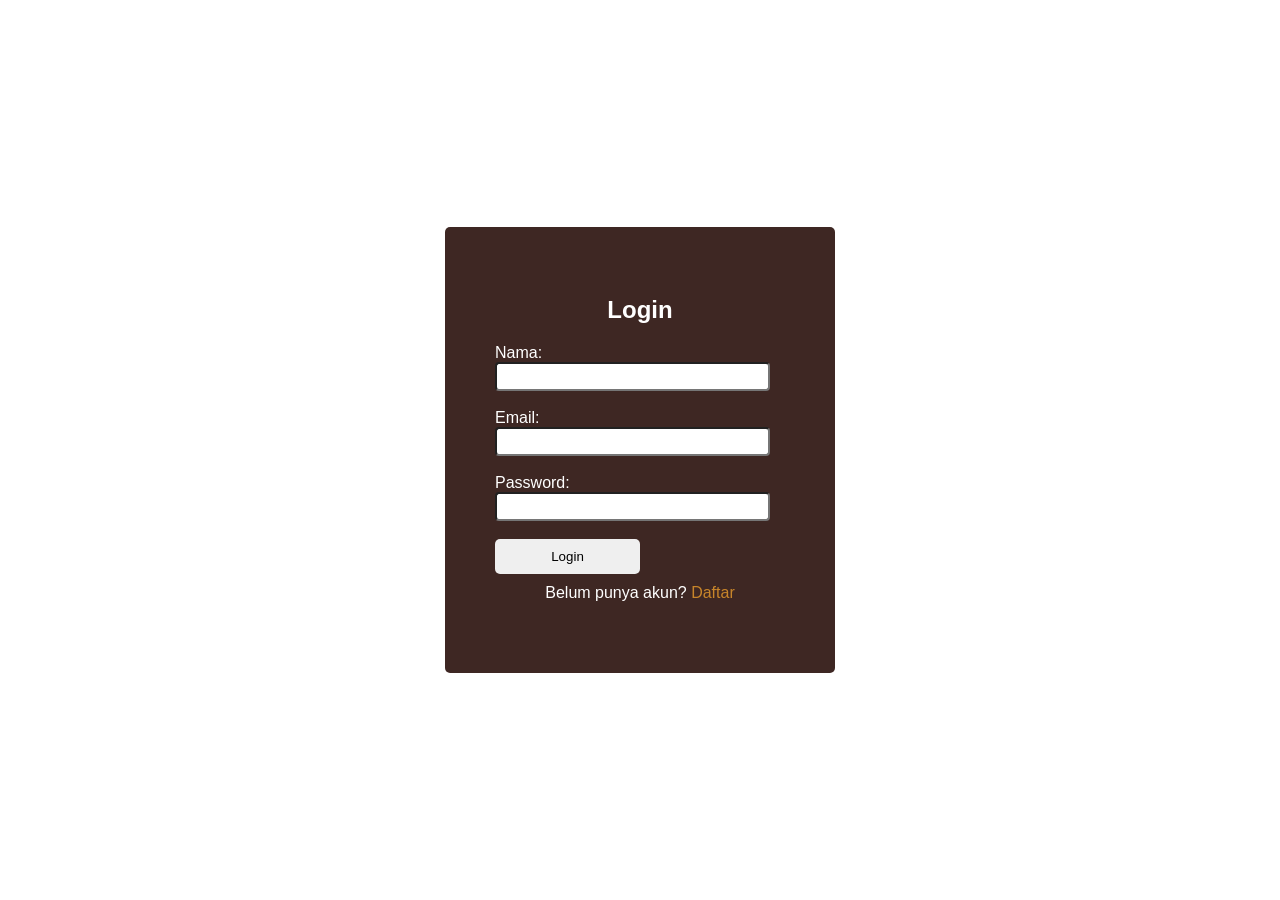
<file: login.html>
<!DOCTYPE html>
<html lang="en">

<head>
    <meta charset="UTF-8">
    <meta name="viewport" content="width=device-width, initial-scale=1.0">
    <title>Login</title>
    <script src="script.js"></script>
    <link rel="stylesheet" href="css/style.css">
</head>

<body>
    <header>

    </header>

    <main>
        <section class="login">
            <div class="formcard">
                <h1>Login</h1>

                <form action="index.html">
                    <label for="nama">Nama:</label><br>
                    <input type="text" id="nama" required><br><br>

                    <label for="email">Email:</label><br>
                    <input type="email" id="email" required><br><br>

                    <label for="password">Password:</label><br>
                    <input type="password" id="password" required><br><br>

                    <input type="submit" value="Login" onclick="return validasi()">

                    <p>Belum punya akun? <a href="registrasi.html">Daftar</a></p>
                </form>
            </div>
        </section>
    </main>

    <script>
        function validasi() {

            const nama = document.getElementById('nama').value;
            const email = document.getElementById('email').value;
            const password = document.getElementById('password').value;

            if (nama === "" && email === "" && password === "") {
                alert("Kolom harus di isi");
                return false;
            }

            if (nama === "") {
                alert("Nama wajib di isi");
                return false;
            }

            if (email === "") {
                alert("Email wajib di isi");
                return false;
            }

            if (!email.includes("@")) {
                alert("Email harus mengandung karakter @");
                return false;
            }

            if (password === "") {
                alert("Password harus di isi");
                return false;
            }

            if (password.length < 8) {
                alert("Password harus lebih dari 8 karakter");
                return false;
            }


                alert("login berhasil");
    
            return true;
        }
    </script>

    <footer>

    </footer>
</body>

</html>
</file>
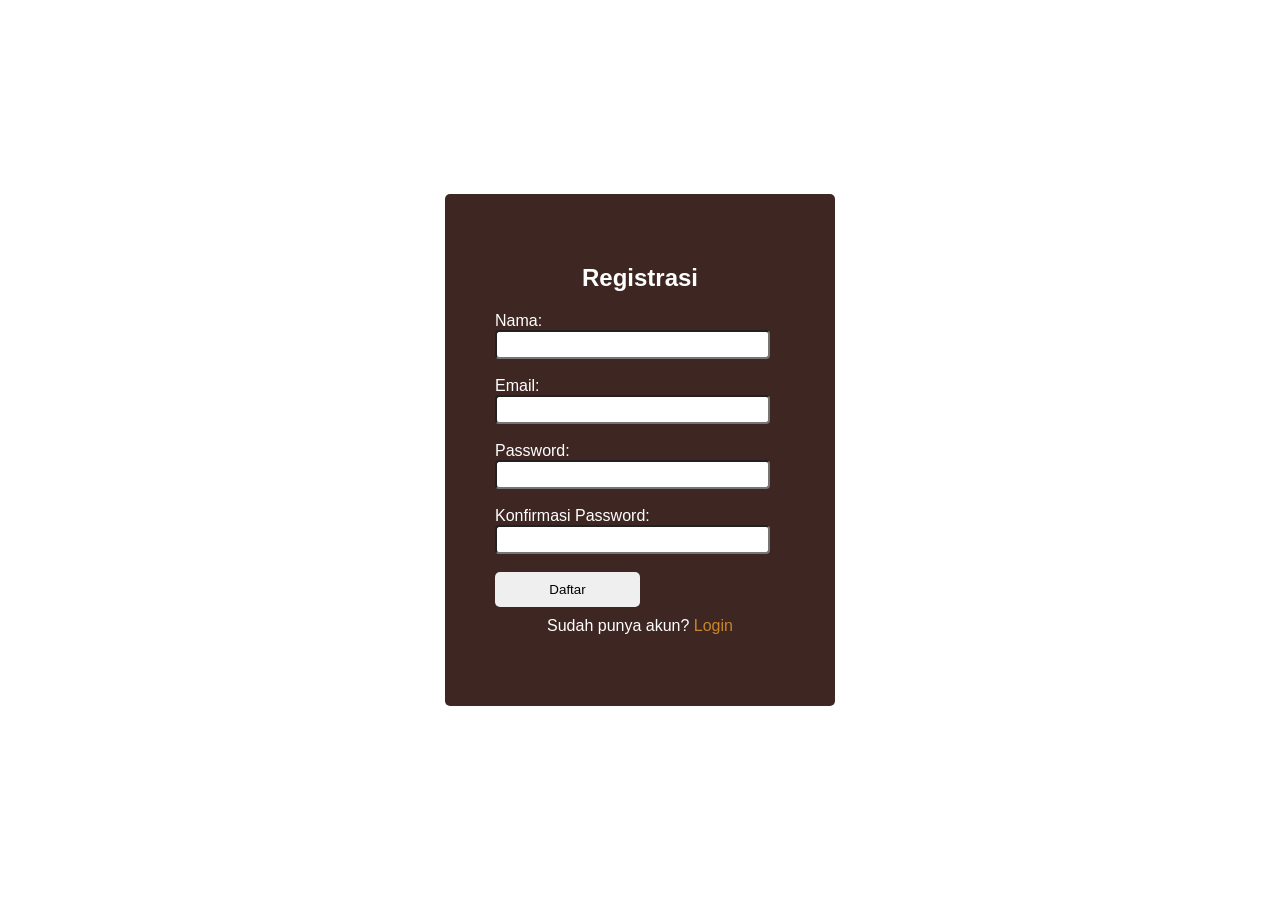
<file: registrasi.html>
<!DOCTYPE html>
<html lang="en">

<head>
    <meta charset="UTF-8">
    <meta name="viewport" content="width=device-width, initial-scale=1.0">
    <title>Registrasi</title>
    <link rel="stylesheet" href="css/style.css">
    <script src="script.js"></script>
</head>

<body>

    <!-- Header -->
    <header>

    </header>

    <!--Main-->
    <main>
        <section class="registrasi">

            <div class="formcard">
                <h1>Registrasi</h1>

                <!-- bagian nama -->
                <form action="login.html">
                    <label for="nama">Nama:</label><br>
                    <input type="text" id="nama" required><br><br>

                    <!-- bagian email -->
                    <label for="email">Email:</label><br>
                    <input type="email" id="email" required><br><br>

                    <!-- bagian password -->
                    <label for="password">Password:</label><br>
                    <input type="password" id="password" required><br><br>

                    <!-- bagian konfirmasi password -->
                    <label for="confirm_password">Konfirmasi Password:</label><br>
                    <input type="password" id="confirm_password" required><br><br>

                    <input type="submit" value="Daftar" onclick="return validasi()">
                    
                    <p>Sudah punya akun? <a href="login.html">Login</a></p>
                </form>
            </div>

            <!-- Script Validasi -->
            <script>
                function validasi() {

                    const nama = document.getElementById('nama').value;
                    const email = document.getElementById('email').value;
                    const password = document.getElementById('password').value;
                    const confirm_password = document.getElementById('confirm_password').value;

                    if (nama === "" && email === "" && password === "" && confirm_password === "") {
                        alert("Kolom harus di isi");
                        return false;
                    }

                    if (nama === "") {
                        alert("Nama wajib di isi");
                        return false;
                    }

                    if (email === "") {
                        alert("Email wajib di isi");
                        return false;
                    }
                    if (!email.includes("@")) {
                        alert("Email harus mengandung karakter @");
                        return false;
                    }
                    if (password === "") {
                        alert("Password harus di isi");
                        return false;
                    }
                    if (password !== confirm_password) {
                        alert("Password dan konfirmasi password tidak cocok");
                        return false;
                    }

                    if (confirm_password === "") {
                        alert("Konfirmasi password harus di isi");
                        return false;
                    }

                    if (password.length < 8) {
                        alert("Password harus lebih dari 8 karakter");
                        return false;
                    }

                    alert("Form berhasil dikirim");

                    window.location.href = "login.html";
                    
                    return true;
                }
            </script>

        </section>

    </main>

    <!-- footer -->
    <footer>

    </footer>
</body>

</html>
</file>
<file: css/style.css>
body {
    font-family: 'segoe UI', Tahoma, Geneva, Verdana, sans-serif;
    margin: 0;
    display: flex;
    justify-content: center;
    align-items: center;
    height: 100vh;
}

.registrasi {
    background-color: #3E2723;
    width: 350px;
    padding: 20px;
    flex-direction: column;
    border-radius: 5px;

}

.login {
    background-color: #3E2723;
    width: 350px;
    padding: 20px;
    flex-direction: column;
    border-radius: 5px;
}

.formcard {
    padding: 30px;
    margin-bottom: 5px;
}

.formcard h1 {
    color: white;
    text-align: center;
    margin-bottom: 20px;
}

.formcard p {
    color: white;
    text-align: center;
    margin-top: 10px;
}

.formcard a {
    color: #C8852A;
    text-decoration: none;
}


.formcard label {
    color: white;
}

input[type="text"],
input[type="password"],
input[type="email"] {
    width: 90%;
    padding: 5px;
    border-radius: 4px;
}

input[type="submit"] {
    padding: 10px;
    width: 50%;
    border: none;
    border-radius: 5px;
    cursor: pointer;
}

input[type="submit"]:hover {
    background-color: #C8852A;
    color: white;
}
</file>
